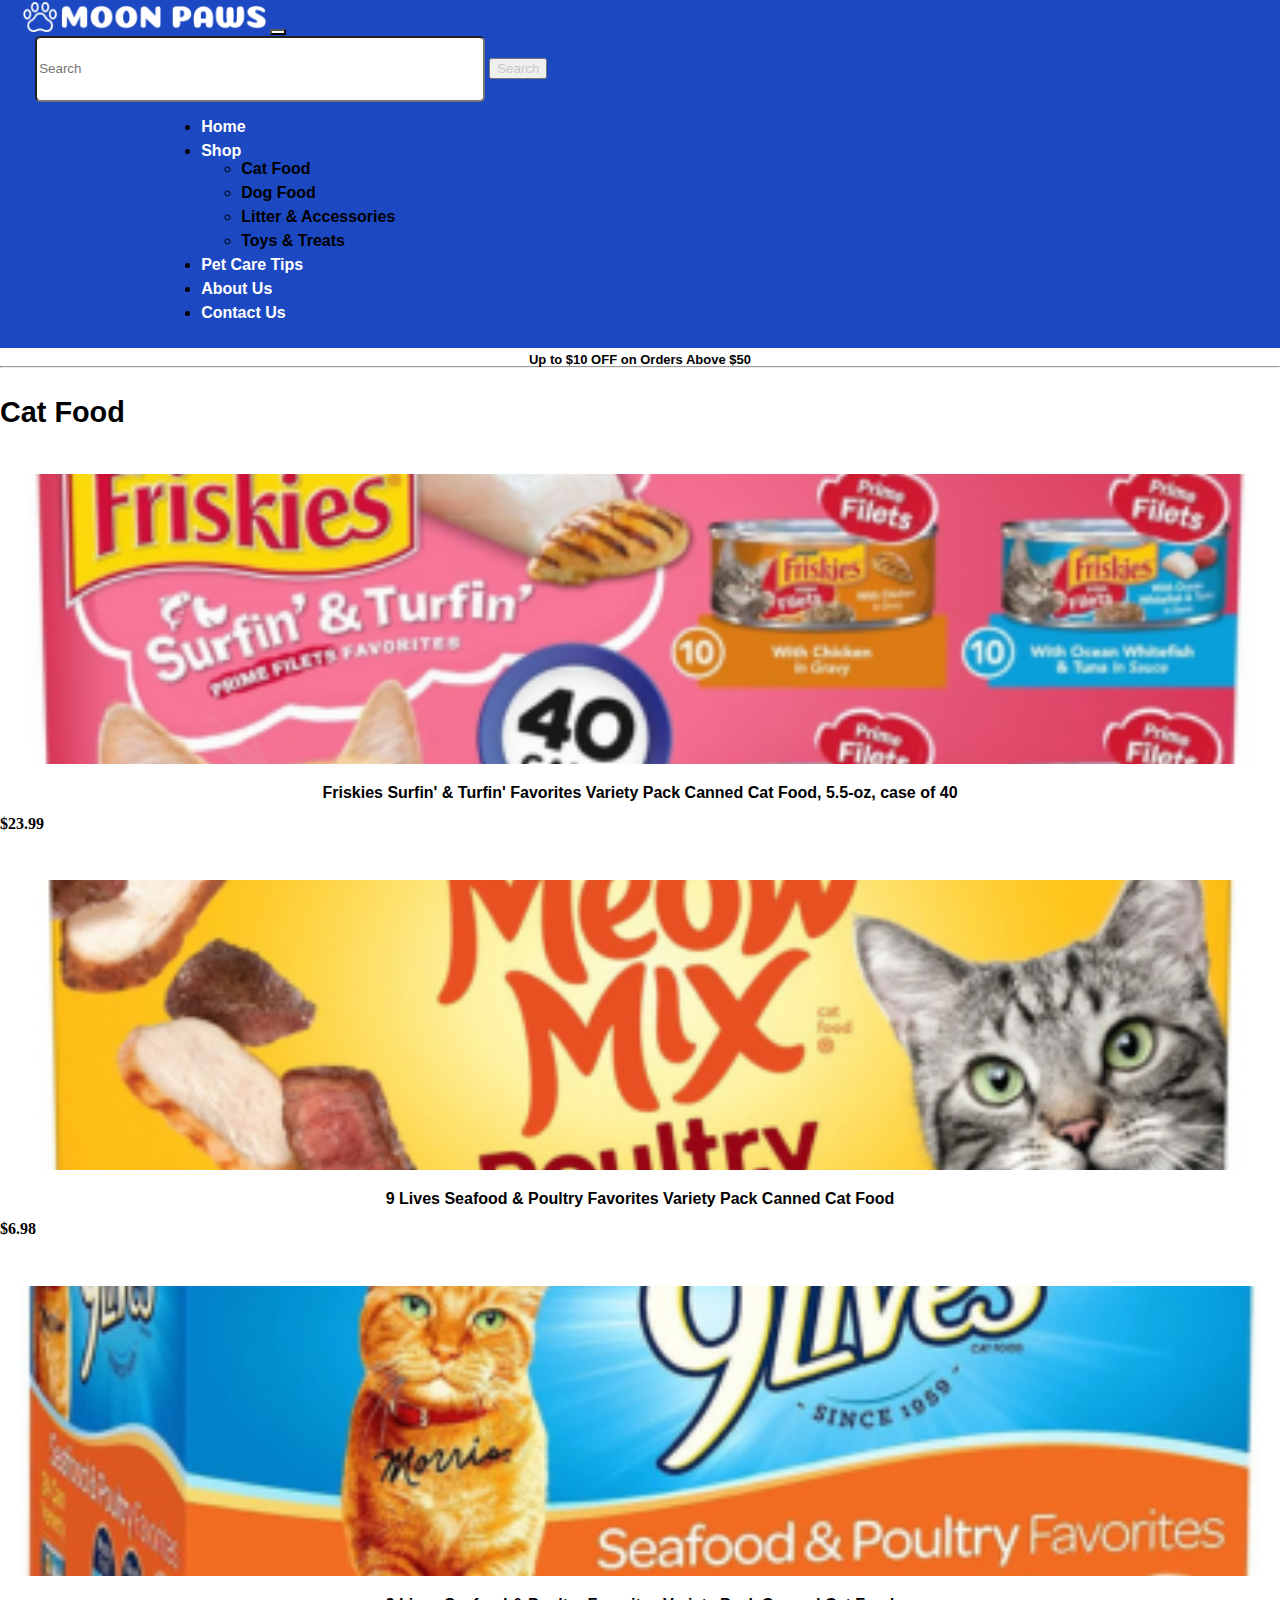
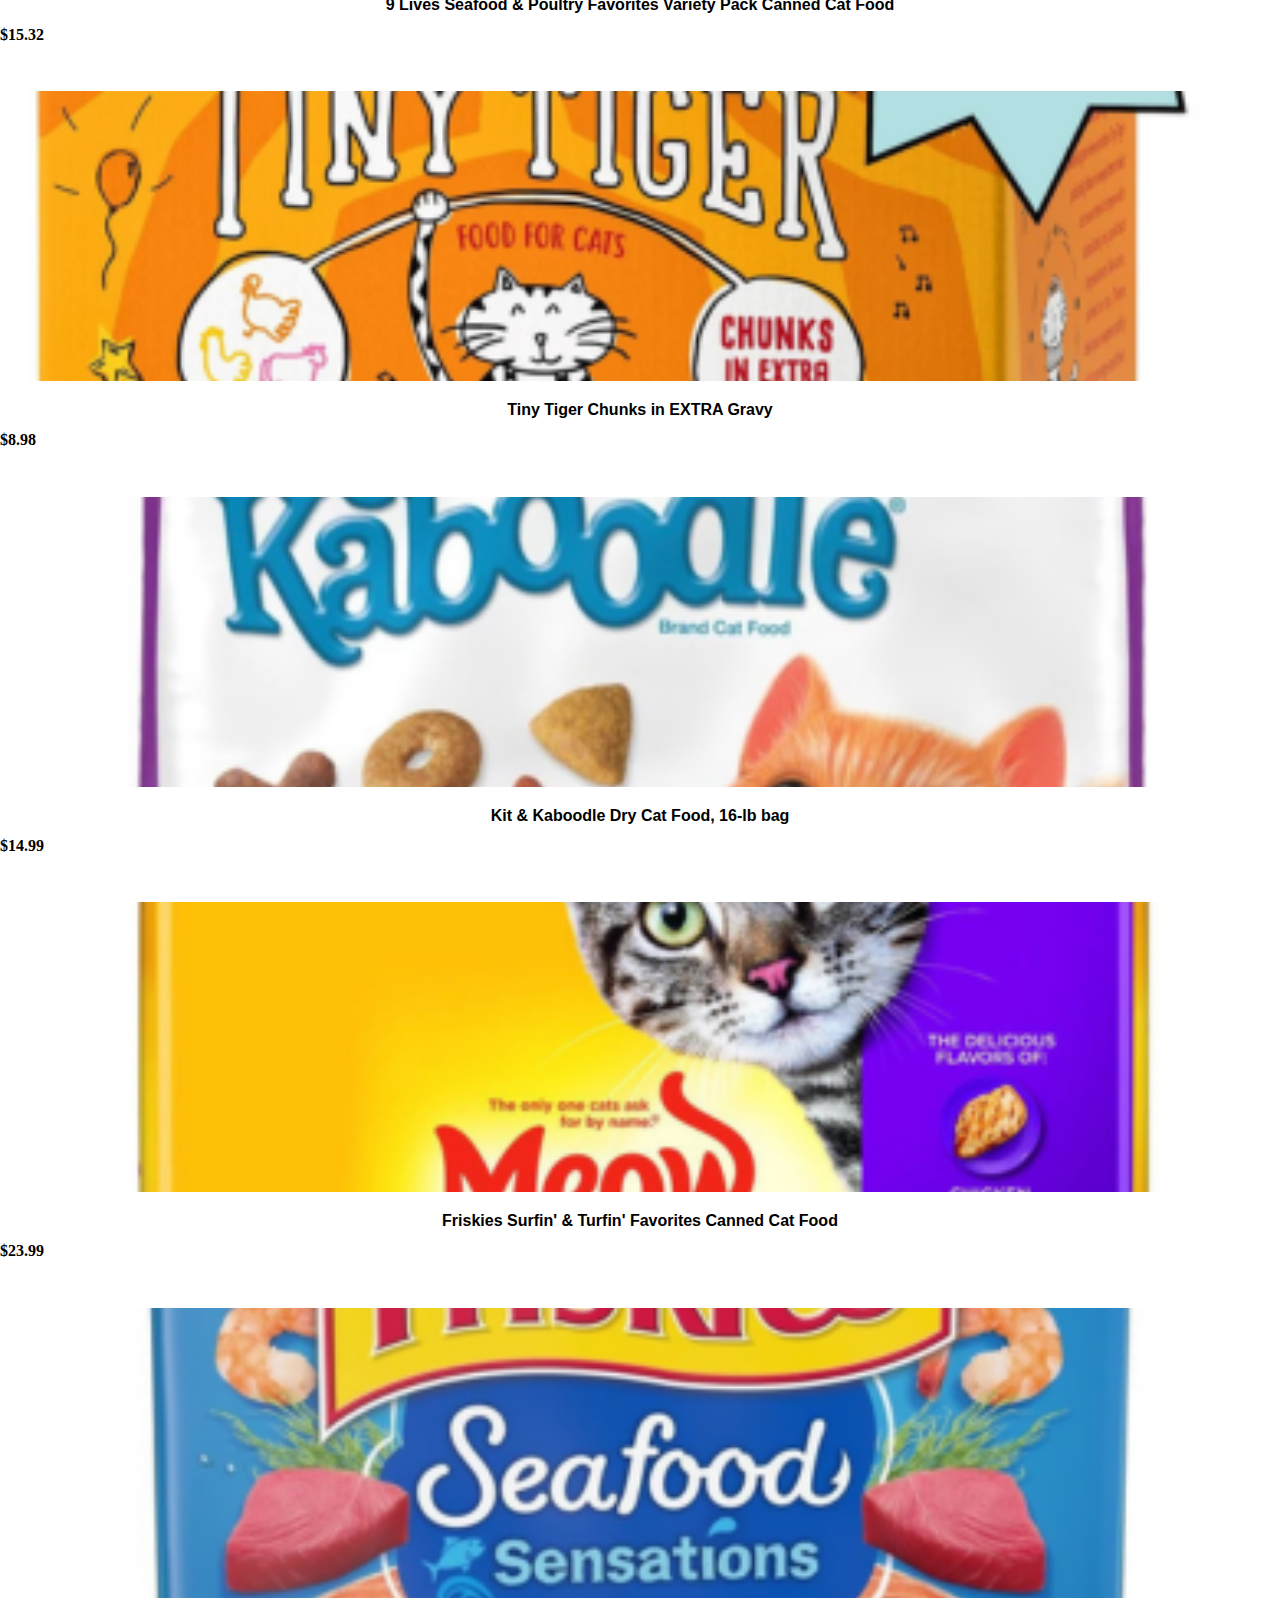
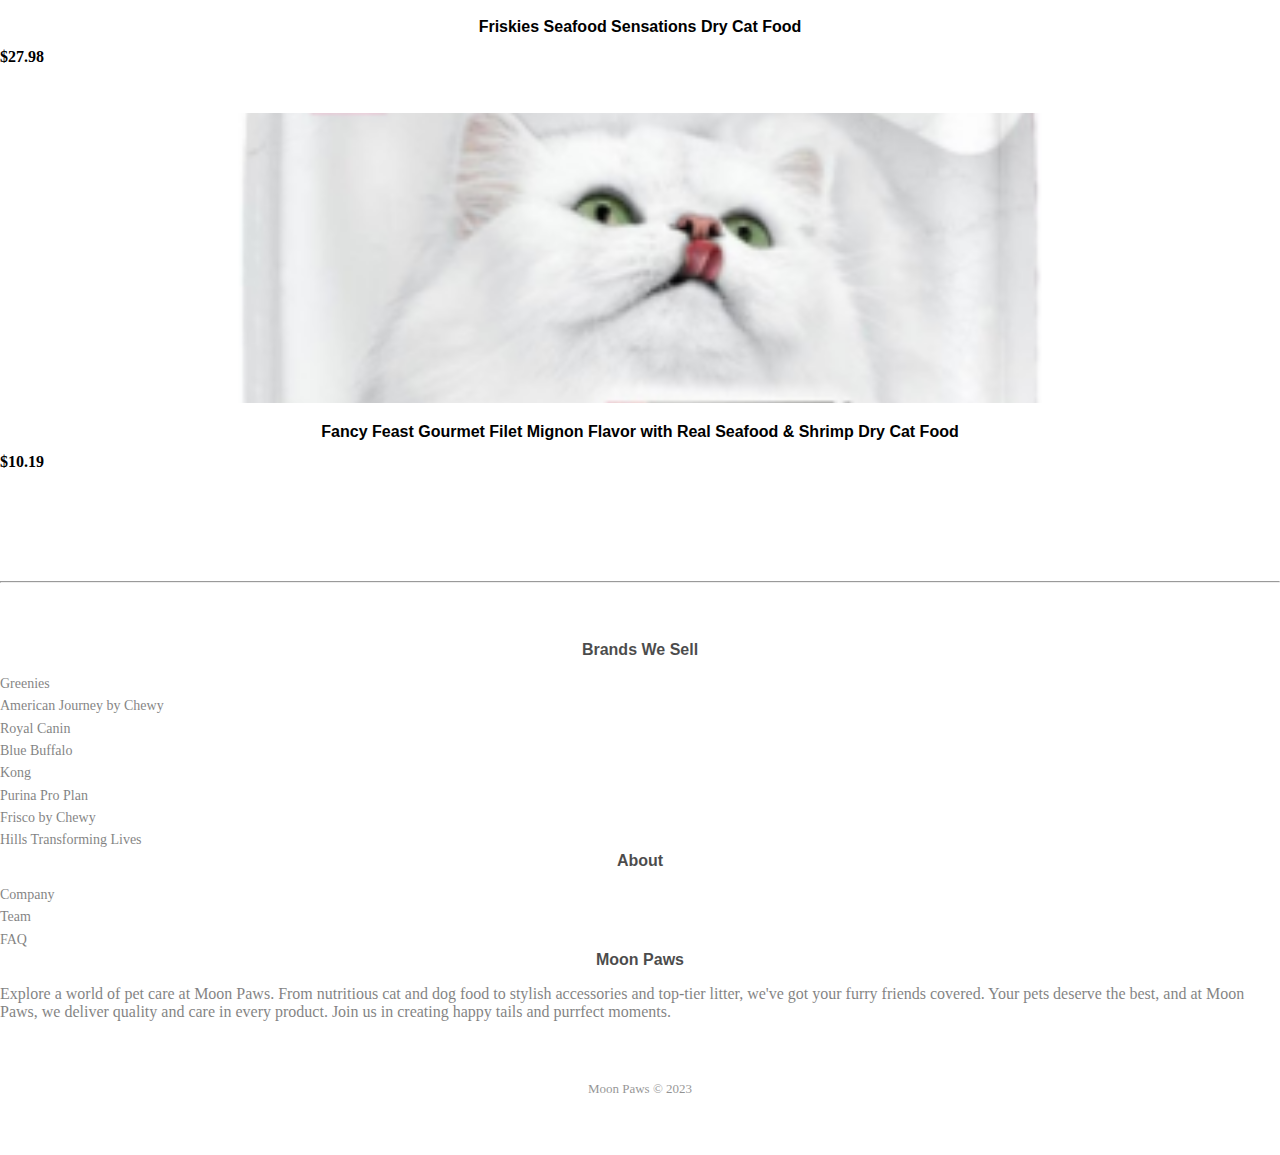
<file: index.html>
<!doctype html>
<html lang="en">
  <head>
    <meta charset="utf-8">
    <meta name="viewport" content="width=device-width, initial-scale=1">
    <title>Cat Food</title>
    <link href="https://cdn.jsdelivr.net/npm/bootstrap@5.3.2/dist/css/bootstrap.min.css" rel="stylesheet" integrity="sha384-T3c6CoIi6uLrA9TneNEoa7RxnatzjcDSCmG1MXxSR1GAsXEV/Dwwykc2MPK8M2HN" crossorigin="anonymous">
    <link href= './style.css' rel = 'stylesheet'>
    <meta name="viewport" content="width=device-width, initial-scale=1, shrink-to-fit=no">
</head>
<body>
    <nav class="navbar navbar-expand-lg bg-body-tertiary">
        <div class="container-fluid">
          <a class="navbar-brand" href="https://natashahans.github.io/moon-paws"><img src = "moon-paws-logo3.png" alt = "Moon Paws Logo" height= "30"></a>
          <button class="navbar-toggler" type="button" data-bs-toggle="collapse" data-bs-target="#navbarSupportedContent" aria-controls="navbarSupportedContent" aria-expanded="false" aria-label="Toggle navigation">
            <span class="navbar-toggler-icon"></span>
          </button>
          <form class="d-flex" role="search">
            <input class="form-control me-2" type="search" placeholder="Search" aria-label="Search">
            <button class="btn btn-outline-success" type="submit">Search</button>
          </form>
          <div class="collapse navbar-collapse" id="navbarSupportedContent">
            <ul class="navbar-nav me-auto mb-2 mb-lg-0">
              <li class="nav-item">
                <a class="nav-link active" aria-current="page" href="https://natashahans.github.io/moon-paws">Home</a>
              </li>
              <li class="nav-item dropdown">
                <a class="nav-link dropdown-toggle" href="#" role="button" data-bs-toggle="dropdown" aria-expanded="false">
                  Shop
                </a>
                <ul class="dropdown-menu">
                  <li><a class="dropdown-item" href="https://natashahans.github.io/moon-paws-cat-food">Cat Food</a></li>
                  <li><a class="dropdown-item" href="https://natashahans.github.io/moon-paws-dog-food">Dog Food</a></li>
                  <li><a class="dropdown-item" href="https://natashahans.github.io/moon-paws-litter-and-accessories">Litter & Accessories</a></li>
                  <li><a class="dropdown-item" href="https://natashahans.github.io/moon-paws-toys-and-treats">Toys & Treats</a></li>
                </ul>
              </li>
              <li class="nav-item">
                <a class="nav-link" href="https://natashahans.github.io/moon-paws-pet-care-tips">Pet Care Tips</a>
              </li>
              <li class="nav-item">
                <a class="nav-link" href="https://natashahans.github.io/moon-paws-about-us">About Us</a>
              </li>
              <li class="nav-item">
                <a class="nav-link" href="https://natashahans.github.io/moon-paws-contact-us">Contact Us</a>
              </li>
            </ul>
          </div>
        </div>
      </nav>
    <h3>Up to $10 OFF on Orders Above $50</h3> <hr>
    <section class="section-products">
	    <div class="container">
			<div class="row justify-content-center text-center">
				<div class="col-md-8 col-lg-6">
					<div class="header">
						<h2>Cat Food</h2>
					</div>
				</div>
			</div>
			<div class="row">
			<!-- Single Product -->
				<div class="col-md-6 col-lg-4 col-xl-3">
					<div id="product-1" class="single-product">
						<div class="part-1">
						</div>
				    <div class="part-2">
						<h3 class="product-title">Friskies Surfin' & Turfin' Favorites Variety Pack Canned Cat Food, 5.5-oz, case of 40</h3>
						<h4 class="product-price">$23.99</h4>
					</div>
				</div>
			</div>
            
			<!-- Single Product -->
				<div class="col-md-6 col-lg-4 col-xl-3">
					<div id="product-2" class="single-product">
						<div class="part-1">
						</div>
					<div class="part-2">
						<h3 class="product-title">9 Lives Seafood & Poultry Favorites Variety Pack Canned Cat Food</h3>
						<h4 class="product-price">$6.98</h4>
					</div>
				</div>
				</div>
			<!-- Single Product -->
				<div class="col-md-6 col-lg-4 col-xl-3">
					<div id="product-3" class="single-product">
						<div class="part-1">
						</div>
					<div class="part-2">
						<h3 class="product-title">9 Lives Seafood & Poultry Favorites Variety Pack Canned Cat Food</h3>
						<h4 class="product-price">$15.32</h4>
					</div>
				</div>
				</div>
			<!-- Single Product -->
				<div class="col-md-6 col-lg-4 col-xl-3">
					<div id="product-4" class="single-product">
						<div class="part-1">
						</div>
						<div class="part-2">
							<h3 class="product-title">Tiny Tiger Chunks in EXTRA Gravy</h3>
							<h4 class="product-price">$8.98</h4>
						</div>
					</div>
				</div>
            <!-- Single Product -->
				<div class="col-md-6 col-lg-4 col-xl-3">
					<div id="product-5" class="single-product">
						<div class="part-1">
						</div>
						<div class="part-2">
							<h3 class="product-title">Kit & Kaboodle Dry Cat Food, 16-lb bag</h3>
							<h4 class="product-price">$14.99</h4>
						</div>
					</div>
				</div>
            <!-- Single Product -->
				<div class="col-md-6 col-lg-4 col-xl-3">
					<div id="product-6" class="single-product">
						<div class="part-1">
						</div>
						<div class="part-2">
							<h3 class="product-title">Friskies Surfin' & Turfin' Favorites Canned Cat Food</h3>
							<h4 class="product-price">$23.99</h4>
						</div>
					</div>
				</div>
            <!-- Single Product -->
				<div class="col-md-6 col-lg-4 col-xl-3">
					<div id="product-7" class="single-product">
						<div class="part-1">
						</div>
						<div class="part-2">
							<h3 class="product-title">Friskies Seafood Sensations Dry Cat Food</h3>
							<h4 class="product-price">$27.98</h4>
						</div>
					</div>
				</div>
            <!-- Single Product -->
				<div class="col-md-6 col-lg-4 col-xl-3">
					<div id="product-8" class="single-product">
						<div class="part-1">
						</div>
						<div class="part-2">
							<h3 class="product-title">Fancy Feast Gourmet Filet Mignon Flavor with Real Seafood & Shrimp Dry Cat Food</h3>
							<h4 class="product-price">$10.19</h4>
						</div>
					</div>
				</div>
					</div>
				</div>
			</div>
		</div>
</section>
</section>
<script src="https://cdn.jsdelivr.net/npm/bootstrap@5.3.2/dist/js/bootstrap.bundle.min.js" integrity="sha384-C6RzsynM9kWDrMNeT87bh95OGNyZPhcTNXj1NW7RuBCsyN/o0jlpcV8Qyq46cDfL" crossorigin="anonymous"></script>
</body>
<hr>
<div class="footer-dark">
<footer>
    <div class="container">
        <div class="row">
            <div class="col-sm-6 col-md-3 item">
                <h3>Brands We Sell</h3>
                <ul>
                    <li><a href="https://www.greenies.com/">Greenies</a></li>
                    <li><a href="https://www.chewy.com/brands/american-journey-6422">American Journey by Chewy</a></li>
                    <li><a href="https://www.royalcanin.com/us">Royal Canin</a></li>
                    <li><a href="https://bluebuffalo.com/">Blue Buffalo</a></li>
                    <li><a href="https://www.petsonline.nl/en/brands/kong/">Kong</a></li>
                    <li><a href="https://www.purina.com/pro-plan">Purina Pro Plan</a></li>
                    <li><a href="https://www.chewy.com/brands/frisco-6767">Frisco by Chewy</a></li>
                    <li><a href="https://www.hillstransforminglives.co.za/">Hills Transforming Lives</a></li>
                </ul>
            </div>
            <div class="col-sm-6 col-md-3 item">
                <h3>About</h3>
                <ul>
                    <li><a href="https://natashahans.github.io/moon-paws-about-us">Company</a></li>
                    <li><a href="https://natashahans.github.io/moon-paws-about-us">Team</a></li>
                    <li><a href="https://natashahans.github.io/moon-paws-contact-us">FAQ</a></li>
                </ul>
            </div>
            <div class="col-md-6 item text">
                <h3>Moon Paws</h3>
                <p>Explore a world of pet care at Moon Paws. From nutritious cat and dog food to stylish accessories and top-tier litter, we've got your furry friends covered. Your pets deserve the best, and at Moon Paws, we deliver quality and care in every product. Join us in creating happy tails and purrfect moments.</p>
            </div>
        </div>
        <p class="copyright">Moon Paws © 2023</p>
    </div>
</footer>
</div>
</html>
</file>
<file: style.css>
body {
    margin: 0;
  }
/*Menu BAR (header) starts here */ 
.container-fluid{ /*blue header bar */
    background-color: #1c49c2;
    margin-top: -8px;
    margin-bottom: -8px;
    padding: 10px;
  }
.navbar-brand { /*logo*/
    color: white;
    font-weight: bold;
    padding-left: 1%;
    padding-bottom: 1%;
    padding-top: 1%;
}
.form-control.me-2 { /*search box size*/
    width: 50vh;
    height: 7.3vh;
    border-radius: 0.6vh;
}
.d-flex {
    padding-left: 2%; /* moves the search box to the right */
}
.btn.btn-outline-success { /* search button */
    color: rgb(201, 201, 201);
}
@media only screen and (max-width: 600px) {
    .btn.btn-outline-success {
      display: none; 
}
.d-flex {
    display: none;
}
.navbar-toggler-icon {
    font-size: 0.73rem;
}
}
/*mobile edit (search button disabled) OVER*/
.navbar-nav .nav-link,
.navbar-nav .nav-link:hover,
.navbar-nav .nav-item.active .nav-link {
    color: white !important; /* menu button on the display*/
}
.navbar-toggler { /*mobile version menu toggle*/
    color:#1c49c2;
    background-color: white;
}
.navbar-nav { /*all menu button move together */
    margin-left: 12%;
}
.navbar-nav li { /* each menu button on display */
    margin-right: 17px;
    margin-bottom: 6px;
    font-family:'Segoe UI', Tahoma, Geneva, Verdana, sans-serif;
    font-weight: bold;
}
@media (max-width: 768px) { /* Styles for small screens */
    .navbar-brand { /*logo*/
        width: 5px;
    }
}
/*Menu BAR (header) ends here */ 
h3 {
    font-size: 13px;
    margin-top: 1%;
    margin-bottom: -1vh;
    text-align: center;
    font-family:'Segoe UI', Tahoma, Geneva, Verdana, sans-serif;
    font-weight: bold;
}
a,
a:hover {
    text-decoration: none;
    color: inherit;
}

.section-products {
    padding: 80px 0 54px;
}

.section-products .header {
    margin-bottom: 50px;
}

.section-products .header h3 {
    font-size: 1rem;
    color: #fe302f;
    font-weight: 500;
}

.section-products .header h2 {
    font-size: 1.8rem;
    font-weight: 400;
    color: #000000; 
    margin-top: -60px;
    margin-bottom: -5px;
    font-family:'Segoe UI', Tahoma, Geneva, Verdana, sans-serif;
    font-weight: bold;
}

.section-products .single-product {
    margin-bottom: 26px;
}

.section-products .single-product .part-1 {
    position: relative;
    height: 290px;
    max-height: 290px;
    margin-bottom: 20px;
    overflow: hidden;
}

.section-products .single-product .part-1::before {
		position: absolute;
		content: "";
		top: 0;
		left: 0;
		width: 100%;
		height: 100%;
		z-index: -1;
		transition: all 0.3s;
}

.section-products .single-product:hover .part-1::before {
		transform: scale(1.2,1.2) rotate(5deg);
}

.section-products #product-1 .part-1::before {
    background: url("friskies.png") no-repeat center;
    background-size: cover;
		transition: all 0.3s;
}

.section-products #product-2 .part-1::before {
    background: url("meow mix.png") no-repeat center;
    background-size: cover;
}

.section-products #product-3 .part-1::before {
    background: url("9 lives.png") no-repeat center;
    background-size: cover;
}

.section-products #product-4 .part-1::before {
    background: url("gravy.png") no-repeat center;
    background-size: cover;
}
.section-products #product-5 .part-1::before {
    background: url("kit-and-kaboodle.png") no-repeat center;
    background-size: cover;
}
.section-products #product-6 .part-1::before {
    background: url("meow-mix-dry.png") no-repeat center;
    background-size: cover;
}
.section-products #product-7 .part-1::before {
    background: url("purina-friskies.png") no-repeat center;
    background-size: cover;
}
.section-products #product-8 .part-1::before {
    background: url("fancy-feast.png") no-repeat center;
    background-size: cover;
}

.section-products .single-product .part-1 .discount,
.section-products .single-product .part-1 .new {
    position: absolute;
    top: 15px;
    left: 20px;
    color: #ffffff;
    background-color: #fe302f;
    padding: 2px 8px;
    text-transform: uppercase;
    font-size: 0.85rem;
}

.section-products .single-product .part-1 .new {
    left: 0;
    background-color: #444444;
}

.section-products .single-product .part-1 ul {
    position: absolute;
    bottom: -41px;
    left: 20px;
    margin: 0;
    padding: 0;
    list-style: none;
    opacity: 0;
    transition: bottom 0.5s, opacity 0.5s;
}

.section-products .single-product:hover .part-1 ul {
    bottom: 30px;
    opacity: 1;
}

.section-products .single-product .part-1 ul li {
    display: inline-block;
    margin-right: 4px;
}

.section-products .single-product .part-1 ul li a {
    display: inline-block;
    width: 40px;
    height: 40px;
    line-height: 40px;
    background-color: #ffffff;
    color: #444444;
    text-align: center;
    box-shadow: 0 2px 20px rgb(50 50 50 / 10%);
    transition: color 0.2s;
}

.section-products .single-product .part-2 .product-title {
    font-size: 1rem;
}

.section-products .single-product .part-2 h4 {
    display: inline-block;
    font-size: 1rem;
}

.section-products .single-product .part-2 .product-old-price {
    position: relative;
    padding: 0 7px;
    margin-right: 2px;
    opacity: 0.6;
}

.section-products .single-product .part-2 .product-old-price::after {
    position: absolute;
    content: "";
    top: 50%;
    left: 0;
    width: 100%;
    height: 1px;
    background-color: #444444;
    transform: translateY(-50%);
}
/*FOOTER */
.footer-dark {
    padding:50px 0;
    color:#000000;
    background-color:#ffffff;
    opacity: 0.7;
  }
  
  .footer-dark h3 {
    margin-top:0;
    margin-bottom:12px;
    font-weight:bold;
    font-size:16px;
  }
  
  .footer-dark ul {
    padding:0;
    list-style:none;
    line-height:1.6;
    font-size:14px;
    margin-bottom:0;
  }
  
  .footer-dark ul a {
    color:inherit;
    text-decoration:none;
    opacity:0.7;
  }
  
  .footer-dark ul a:hover {
    opacity:0.9;
  }
  
  .footer-dark .item.text {
    margin-bottom:36px;
  }
  
  @media (max-width:767px) {
    .footer-dark .item.text {
      margin-bottom:0;
    }
  }
  
  .footer-dark .item.text p {
    opacity:0.7;
    margin-bottom:0;
    color: #000000;
  }
  .footer-dark .copyright {
    text-align:center;
    padding-top:24px;
    opacity:0.6;
    font-size:13px;
    margin-bottom:0;
  }
</file>
